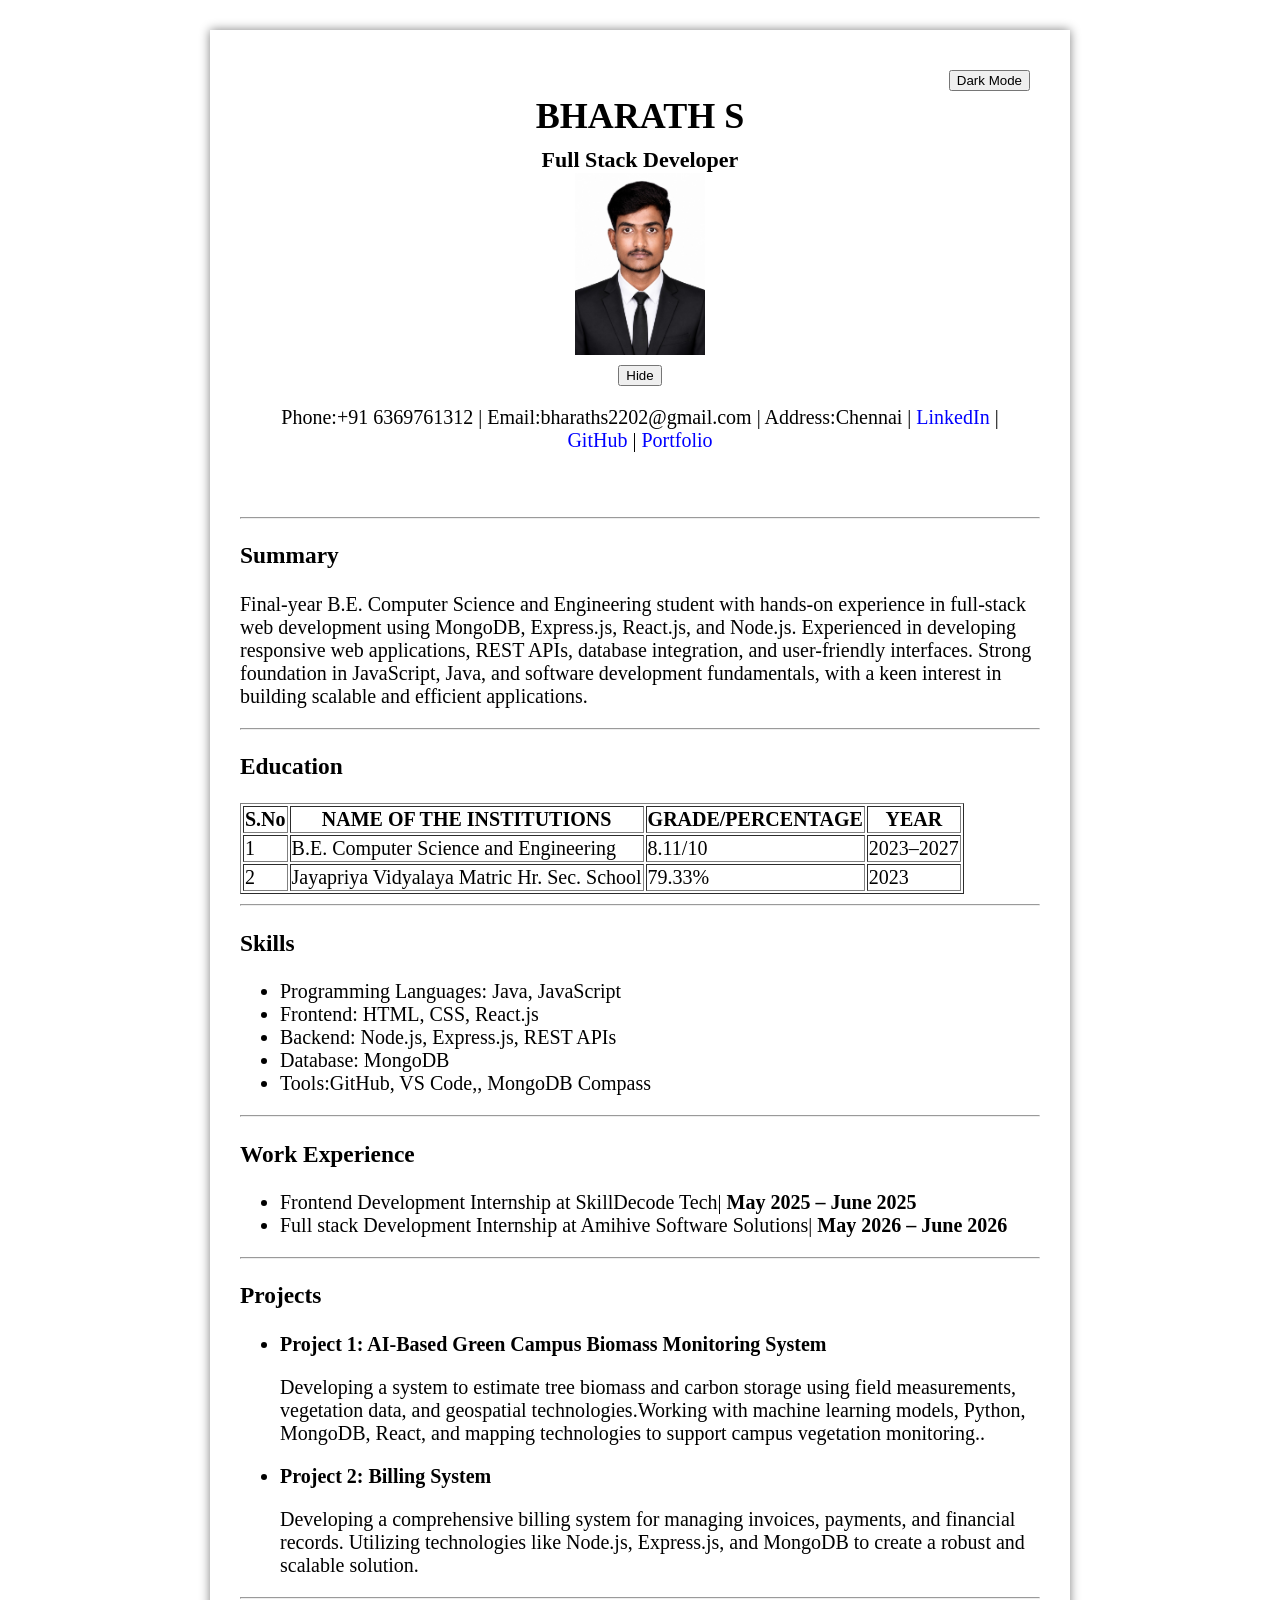
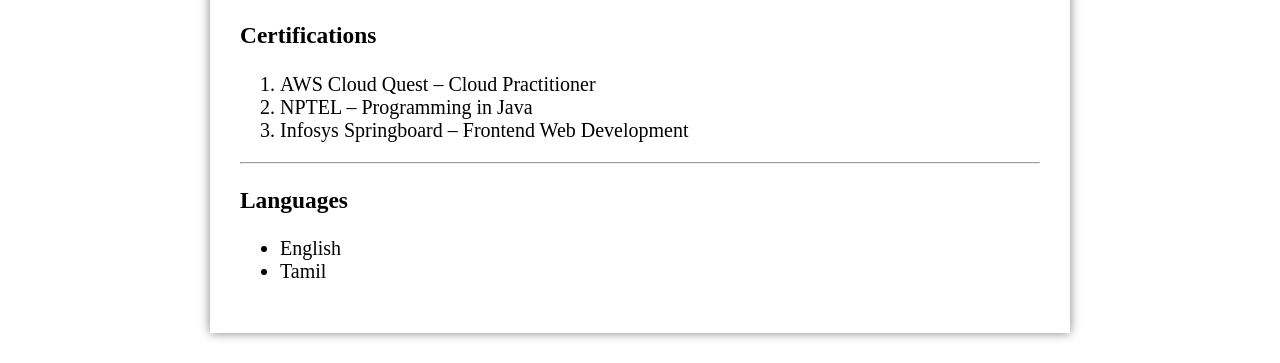
<file: resume.html>
<!DOCTYPE html>
<html lang="en">
<head>
    <meta charset="UTF-8">
    <meta name="viewport" content="width=device-width, initial-scale=1.0">
    <title>BHARATH S -Resume</title>
    <link rel="stylesheet" href="styles.css">
</head>
<body>
    <div class="header">
    <h1>BHARATH S</h1>
    <h3>Full Stack Developer</h3>
    <div class="profile">
        <img src="Half_Size_Photo_Bharath s.jpg"
             alt="Profile Picture"
             class="profile-picture"
             id="profile">
    
        <button id="show">Hide</button>
    </div>

<script>
    const button = document.getElementById("show");
const image = document.getElementById("profile");

button.addEventListener("click", function () {
    if (image.style.visibility === "hidden") {
        image.style.visibility = "visible";
        button.textContent = "Hide";
    } else {
        image.style.visibility = "hidden";
        button.textContent = "Show";
    }
});
</script>
      <div class="contact-info"> 
       <p>Phone:+91 6369761312 | Email:bharaths2202@gmail.com | Address:Chennai | <a href="https://www.linkedin.com/in/bharath-s-270782344" target="new">LinkedIn</a> | <a href="https://github.com/BHARATHs-dev" target="new">GitHub</a> | <a href="https://bharaths-dev.github.io/bharath-S-portfolio/" target="new">Portfolio</a>    
    </p>
</div>
    <button id="dark-mode" onclick="myFunction()">
        Dark Mode
      </button>
</div>
    <hr>
    <div class="summary">
    <h3>Summary</h3>
    <p>Final-year B.E. Computer Science and Engineering student with hands-on experience in full-stack web development using MongoDB, Express.js, React.js, and Node.js. Experienced in developing responsive web applications, REST APIs, database integration, and user-friendly interfaces. Strong foundation in JavaScript, Java, and software development fundamentals, with a keen interest in building scalable and efficient applications.</p>
</div>
    <hr>
    <div class="Education">
    <h3>Education</h3>
    <table border="1">
    <tr>
        <th>S.No</th>
            <th>NAME OF THE INSTITUTIONS</th>
            <th>GRADE/PERCENTAGE</th>
            <th>YEAR</th>
    </tr>
    <tr>
        <td>1</td>
        <td>B.E. Computer Science and Engineering</td>
        <td>8.11/10</td>
        <td>2023–2027</td>
    </tr>
    <tr>
        <td>2</td>
        <td>Jayapriya Vidyalaya Matric Hr. Sec. School</td>
        <td>79.33%</td>
        <td>2023</td>
    </tr>
</div>
</table>
    <hr>
    <div class="skills">
    <h3>Skills</h3>
    <ul>
        <li>Programming Languages: Java, JavaScript</li>
        <li>Frontend: HTML, CSS, React.js</li>
        <li>Backend: Node.js, Express.js, REST APIs</li>
        <li>Database: MongoDB</li>
        <li>Tools:GitHub, VS Code,, MongoDB Compass</li>
    </ul>
</div>
    <hr>
    <div class="work-experience">
    <h3>Work Experience</h3>
    <ul>
        <li>Frontend Development Internship at SkillDecode Tech| <strong>May 2025 – June 2025</strong></li>
        <li>Full stack Development Internship at Amihive Software Solutions| <strong>May 2026 – June 2026</strong></li>
</ul>
</div>
    <hr>
    <div class="projects">
    <h3>Projects</h3>
    <ul>
        <li><strong>Project 1: AI-Based Green Campus Biomass Monitoring System</strong></li>
        <p>Developing a system to estimate tree biomass and carbon storage using field measurements, vegetation data, and geospatial technologies.Working with machine learning models, Python, MongoDB, React, and mapping technologies to support campus vegetation monitoring..</p>
        <li><strong>Project 2: Billing System</strong></li>
        <p>Developing a comprehensive billing system for managing invoices, payments, and financial records. Utilizing technologies like Node.js, Express.js, and MongoDB to create a robust and scalable solution.</p>
    </ul>
</div>
<hr>
<div class="certifications">
    <h3>Certifications</h3>
    <ol>
        <li>AWS Cloud Quest – Cloud Practitioner</li>
        <li>NPTEL – Programming in Java</li>
        <li>Infosys Springboard – Frontend Web Development</li>
    </ol>
</div>
<hr>
<div class="languages">
    <h3>Languages</h3>
    <ul>
        <li>English</li>
        <li>Tamil</li>
    </ul>
</div>
<script>
function myFunction() {
    var element = document.body;
    element.classList.toggle("dark-mode");
    var button = document.getElementById("dark-mode");
    button.textContent = element.classList.contains("dark-mode") ? "Light Mode" : "Dark Mode";

  }
</script>


</body>
</html>
</file>
<file: styles.css>
body{
    background-color: none; 
    font-size: 20px;
    font-family: times new roman, sans-serif;
    /* transition: 0.3s; */
    margin: 30px auto;
    box-shadow: 0 0 10px grey;
    width:800px;
    padding: 30px;
}
.dark-mode {
    background-color: black;
    color: white;
  }
  #dark-mode {
    position: absolute;
    top: 10px;
    right: 10px;
    cursor: pointer;
  }
  .contact-info {
    text-align: absolute;
   

  }
  
a {
    color: blue;
    text-decoration: none;
  }
  
  a:hover {
    text-decoration: underline;
  }

.header {
    position: relative;
    text-align: center;
    padding: 35px 20px;
    min-height: 150px;
    
}

.header h1 {
    font-size: 36px;
    margin: 0 0 10px;
    font-weight: bold;
}

.header h3 {
    font-size: 22px;
    margin: 0;
    font-weight: 600;
}

.profile {
  display: flex;
  flex-direction: column;
  justify-content: center;
  align-items: center;
  /* width: 200px; */
}

.profile-picture {
  width: 130px;
  height: auto;
}

#show {
  margin-top: 10px;
  cursor: pointer;
}
</file>
